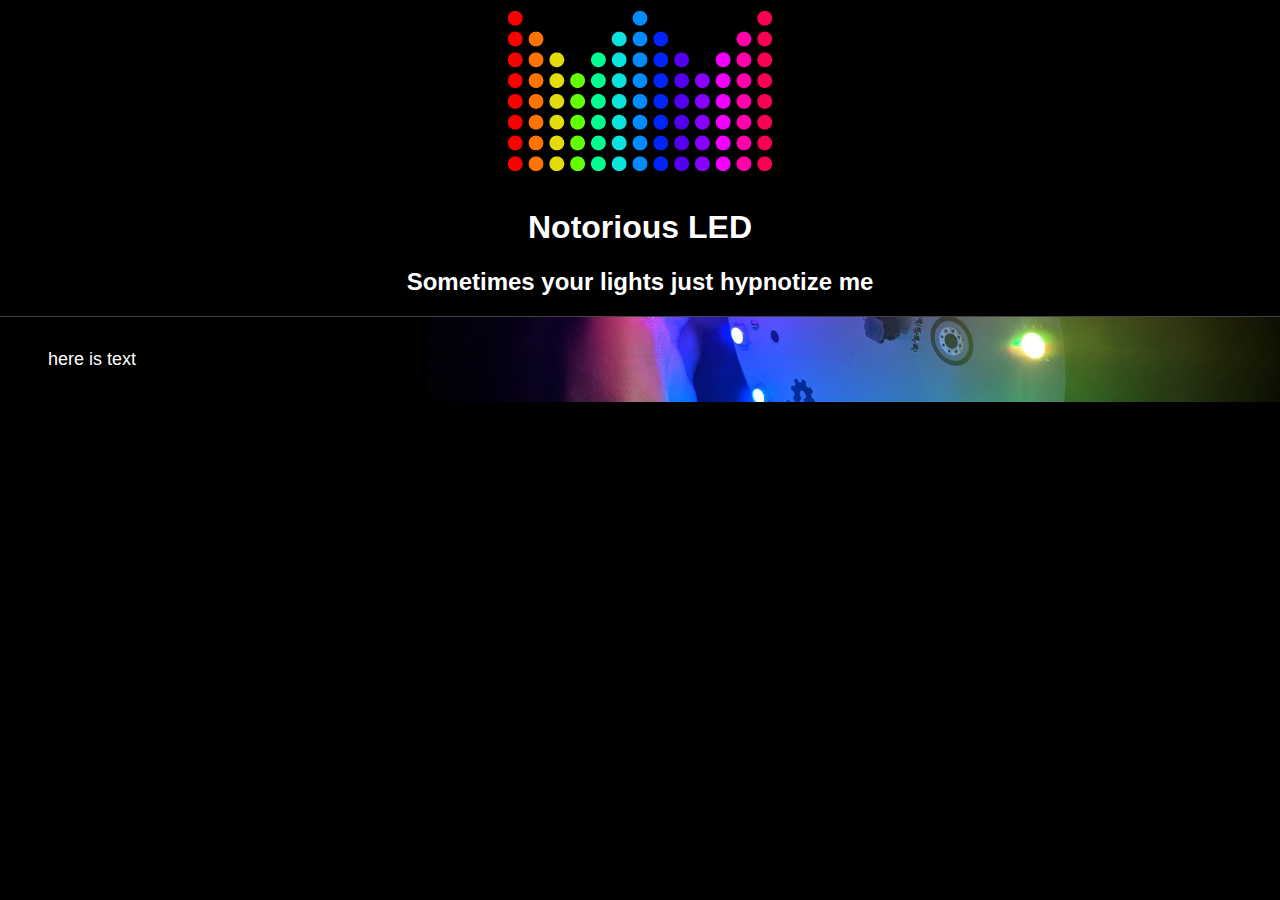
<file: index.html>
<!DOCTYPE html>
<html>
	<head>
		<title>Notorious LED</title>
		<link rel="stylesheet" href="stuff.css">
		<meta name="viewport" content="initial-scale=1,maximum-scale=1">
	</head>
	<body>
		<header>
			<img src="img/notorious1.png">
			<h1>Notorious LED</h1>
			<div id="rightstuff">
				<h2>Sometimes your lights just hypnotize me</h2>
			</div>
		</header>
		<article>
			<section id="thing-text">
				here is text
			</section>
			<section id="thing-image">
			</section>
		</article>
	</body>
</html>
</file>
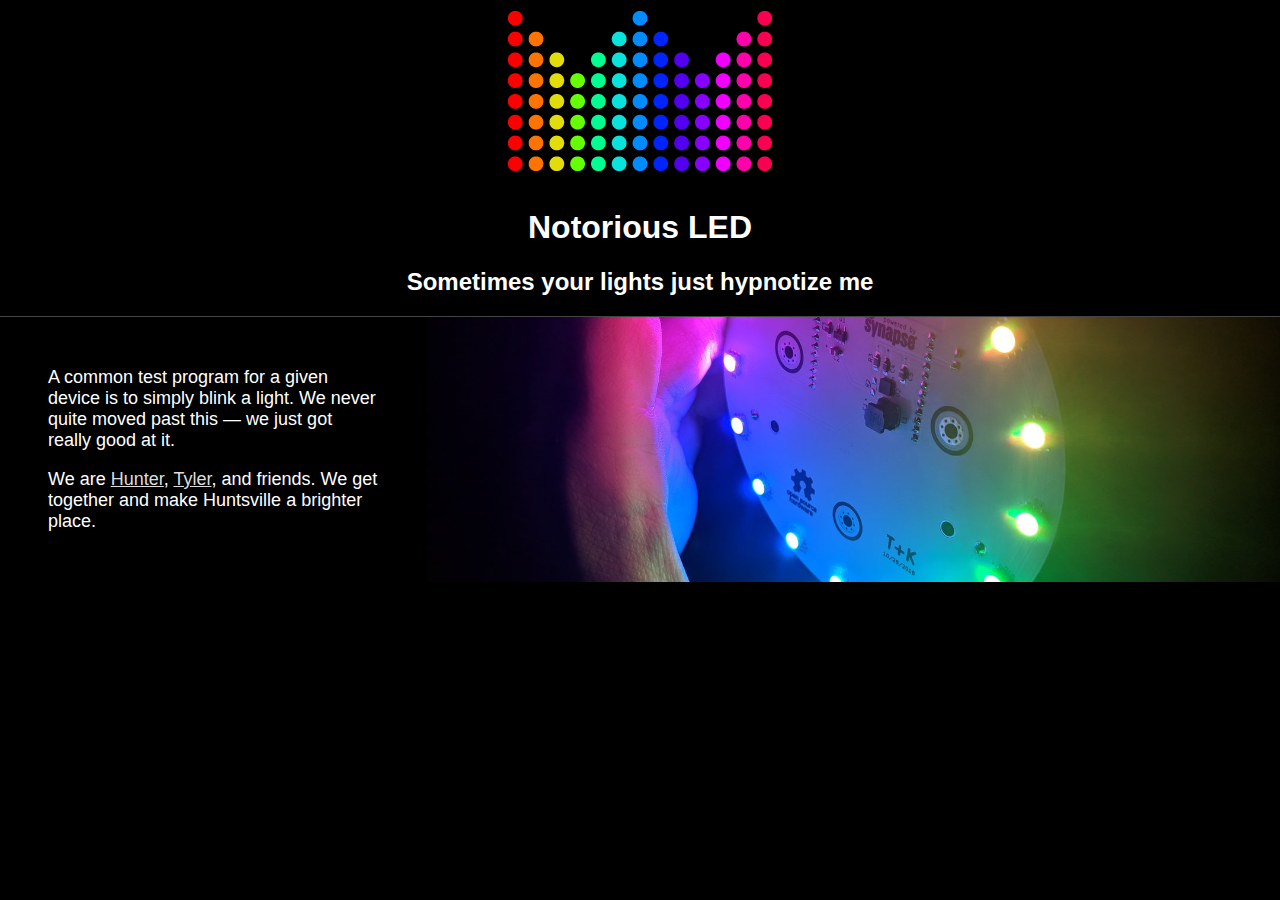
<file: template.html>
<!DOCTYPE html>
<html>
	<head>
		<title>Notorious LED</title>
		<link rel="stylesheet" href="stuff.css">
		<meta name="viewport" content="initial-scale=1,maximum-scale=1">
	</head>
	<body>
		<header>
			<img src="img/notorious1.png">
			<h1>Notorious LED</h1>
			<div id="rightstuff">
				<h2>Sometimes your lights just hypnotize me</h2>
			</div>
		</header>
		<article>
			<section id="thing-text">
				<p>A common test program for a given device is to simply blink a light. We never quite moved past this — we just got really good at it.</p>
				<p>We are <a href="https://github.com/hfuller">Hunter</a>, <a href="https://github.com/tylercrumpton">Tyler</a>, and friends. We get together and make Huntsville a brighter place.</p>
			</section>
			<section id="thing-image">
			</section>
		</article>
	</body>
</html>
</file>
<file: stuff.css>
html {
	height:100%;
	margin:0px;
	padding:0px;
}
body {
	height:100%;
	margin:0px;
	padding:0px;

	color:white;
	font-family:sans-serif;
	/*background-color:rgba(255,0,0,255);*/ /*just in case it shows through at the bottom...*/
	background-color:black;
}
@media (min-width:960px) {
	body {
		display:grid;
		grid-template-rows:1fr 1fr 100fr;
	}
}

a {
	color:#ddd;
}

header {
	text-align:center;
}
header a {
	background-color:#0a0a0a;
	text-align:center;
	border-bottom:1px solid #444;
	text-decoration:none;
}
@media (min-width:960px) {
	header a {
		display:grid;
		grid-template-columns:1fr 3fr 4fr;
		align-items:center;
		text-align:left;
	}
}

header a img {
	max-height:100px;
	max-width:300px;
	margin-top:16px;
}
@media (min-width:960px) {
	header a img {
		margin:32px;
	}
}

header a * {
	margin:0px 32px;
}

header a h1 {
	font-family:monospace;
	/*text-transform:lowercase;*/
	font-size:36px;
}
@media (min-width:960px) {
	header a #rightstuff {
		text-align:right;
	}
}
header a #rightstuff * {
	margin-top:10px;
	margin-bottom:10px;
}

nav {
	text-align:center;
	justify-content:center;
	margin:auto;
	padding:6px;
}
nav * {
	white-space:nowrap;
	height:100%;
	text-decoration:none;
	border:1px solid white;
	border-radius:3px;
	margin:3px;
	padding:4px 6px;
	line-height:32px;
}

#thing-image {
	background-size:cover;
	background-position:center;
	min-height:320px;
	margin:0px;
	height:100%;
}
@media (min-width:960px) {
	#thing-image {
		min-height:auto;
	}
}
@media (max-width:960px) {
	#thing-image {
		border-top:1px solid white;
	}
}

#thing-image { background-image:url(img/index.jpg); }

    #thing-image.tabled { background-image:url(img/tabled.jpg); }
    #thing-image.stemnext { background-image:url(img/stemnext.jpg); }
    #thing-image.panoply { background-image:url(img/panoply.jpg); }
    #thing-image.glowup { background-image:url(img/glowup.jpg); }
    #thing-image.photobooth { background-image:url(img/photobooth.jpg); }
    #thing-image.brewnewables { background-image:url(img/brewnewables.jpg); }
    #thing-image.clouds { background-image:url(img/clouds.jpg); }
    #thing-image.hoopla { background-image:url(img/hoopla.jpg); }
    #thing-image.globepixels { background-image:url(img/globepixels.jpg); }
    #thing-image.rgbeep { background-image:url(img/rgbeep.jpg); }
    #thing-image.huepad { background-image:url(img/huepad.jpg); }
    #thing-image.doublerainbow { background-image:url(img/doublerainbow.jpg); }
    #thing-image.swing { background-image:url(img/swing.jpg); }
    #thing-image.vending, #thing-image.vending_inventory { background-image:url(img/vending.jpg); }

article {
	/*background-color:rgba(0,255,0,255);*/
	border-top:1px solid #444;
	font-size:18px;
	text-align:center;
}
@media (min-width:1200px) {
	article {
		display:grid;
		grid-template-columns:1fr 2fr;
		align-items:center;
		text-align:left;
	}
}

article > * {
	margin:32px 48px;
}

/*inventory*/
details {
	margin-bottom:4px;
}
summary strong {
	margin-right:8px;
}
details p {
	margin-top:8px;
	margin-bottom:8px;
	margin-left:32px;
}
details p.deets {
	font-style:italic;
}
summary .name {
	text-decoration:underline;
}
nav.vending_inventory * /*, #thing-image.vending_inventory*/ {
	display:none;
}
.gendate {
	white-space:nowrap;
}
</file>
